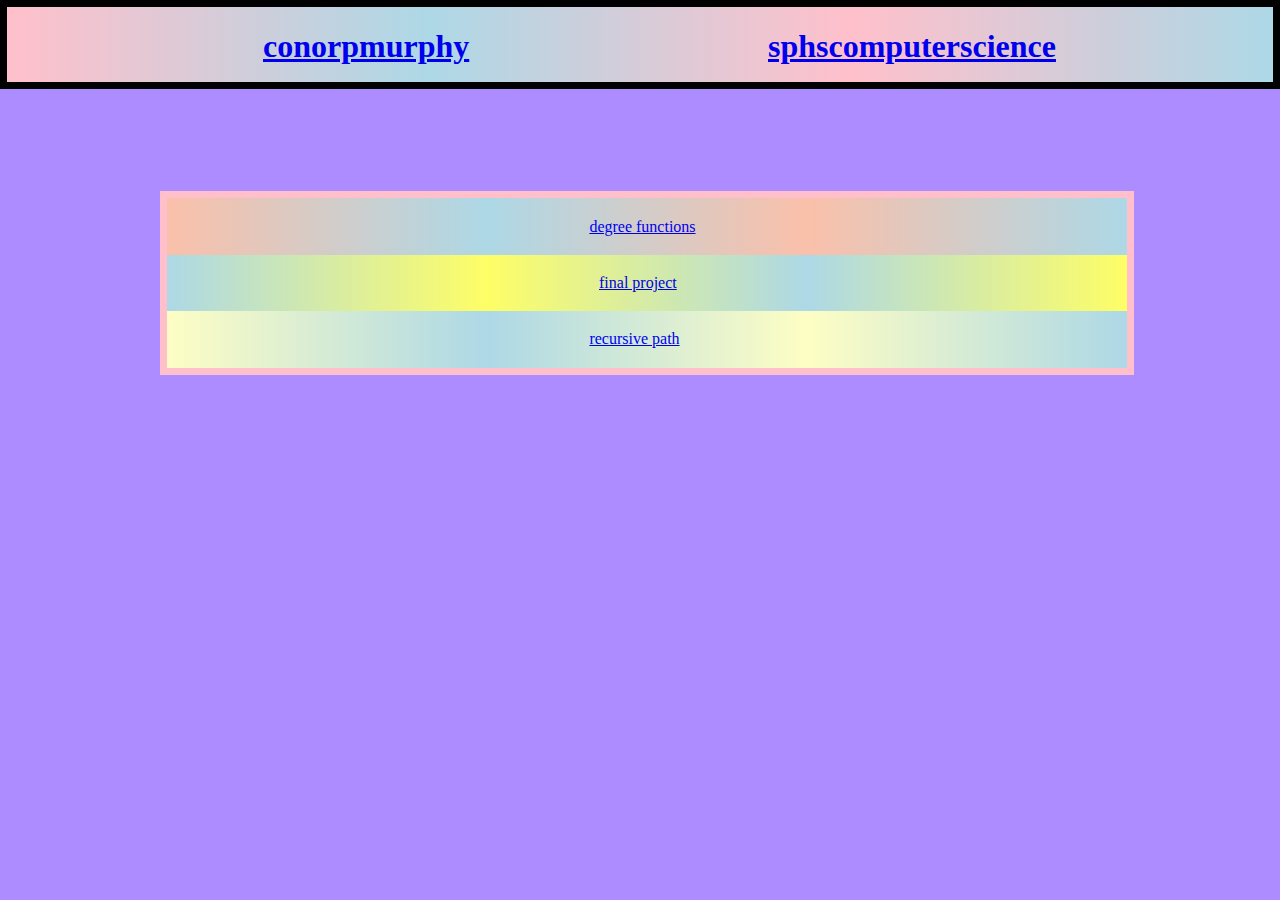
<file: index.html>
<!DOCTYPE html>
<html>
    <head>
        <meta charset="utf-8">
        <meta name="author" content="your name">
        <link rel="stylesheet" href="style.css">
        <title></title>
    </head>
    <body>
      <nav><h1>
          <div class="header"><a href="https://github.com/sphsconormurphy">conorpmurphy</a></div>
          <div class="header"><a href="https://github.com/SaintPatrickComputerScience">sphscomputerscience</a></div>
      </h1></nav>
      <section>
        <article class = "articles" id="first">
          <div class="list"><a href="https://github.com/sphsconormurphy/Degree-Functions">degree functions</a></div></div>
        </article>
        <article class="articles" id="second">
          <div class="list"><a href="https://github.com/sphsconormurphy/2016-Final-">final project</a></div>
        </article>
        <article class="articles" id="third">
          <div class="list"><a href="https://github.com/sphsconormurphy/Recursive-Path">recursive path</a></div>
        </article>
      </section>
    </body>
</html>
</file>
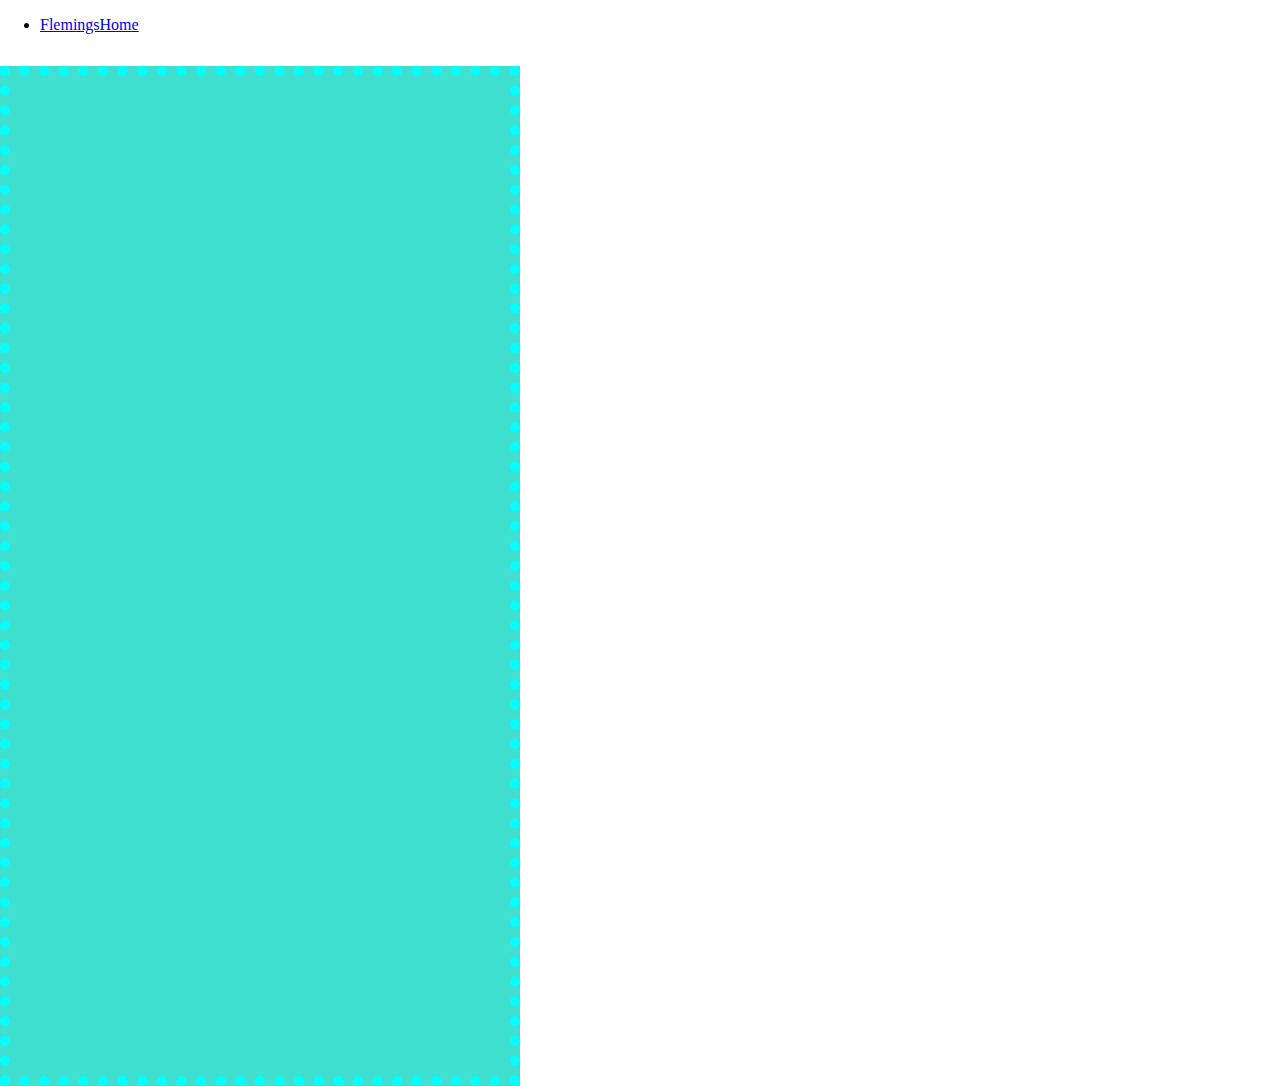
<file: HTML-template-master/index.html>
<!DOCTYPE html>
<html>
    <head>
        <meta charset="utf-8">
        <meta name="author" content="your name">
        <link rel="stylesheet" href="style.css">
        <title></title>
    </head>
    <body>

      <nav>
        <ul>
          <li><a href="http://www.stpatrick.org/departments/Default.aspx?StaffId=138">FlemingsHome</a></li>
        </ul>
      </nav>

      <article left>
        <div class = "stuff"></div>
        <div class = "things"></div>
      </article left>

      <section>


    </body>
</html>
</file>
<file: style.css>
/*Removes default on the body-tag*/
body{
    margin:0;
    height:auto;
    width:auto;
    background-color: #AD8CFF;
}

nav{
  height:75px;
  width:inherit;
  background: linear-gradient(to right, pink ,lightblue, pink, lightblue);
  border:7.5px solid black;
  padding-left: 20%;
}
.header{
  width:50%;
  float:left;
  font-family:Papyrus;
}

section{
  height:inherit;
  width: 75%;
  border: 7.5px solid pink;
  margin-left:12.5%;
  margin-top:8%;
  background-color: lightblue;
}
.list{
  font-family:Papyrus;
  font-size: 48;
}
.articles{
  width:auto;
  height:33%;
  padding: 2%;
}
.articles:hover{
  opacity:0.5;
}
#first{
  background: linear-gradient(to right, #fac0aa, lightblue, #fac0aa, lightblue);
  padding-left:44%;
}
#second{
  background: linear-gradient(to right,lightblue,#fefe66, lightblue, #fefe66);
  padding-left:45%;
}
#third{
  background: linear-gradient(to right, #fefec4, lightblue, #fefec4, lightblue);
  padding-left:44%;
}
</file>
<file: HTML-template-master/style.css>
/*Removes default on the body-tag*/
body{
    margin:0;
    width: 1000px;
    height: 1000px;
}
nav{
  width:100%;
  height:5%;
}
article{
  width: 50%;
  height: 100%;
  border: 10px dotted cyan;
  background-color: turquoise;
}
</file>
